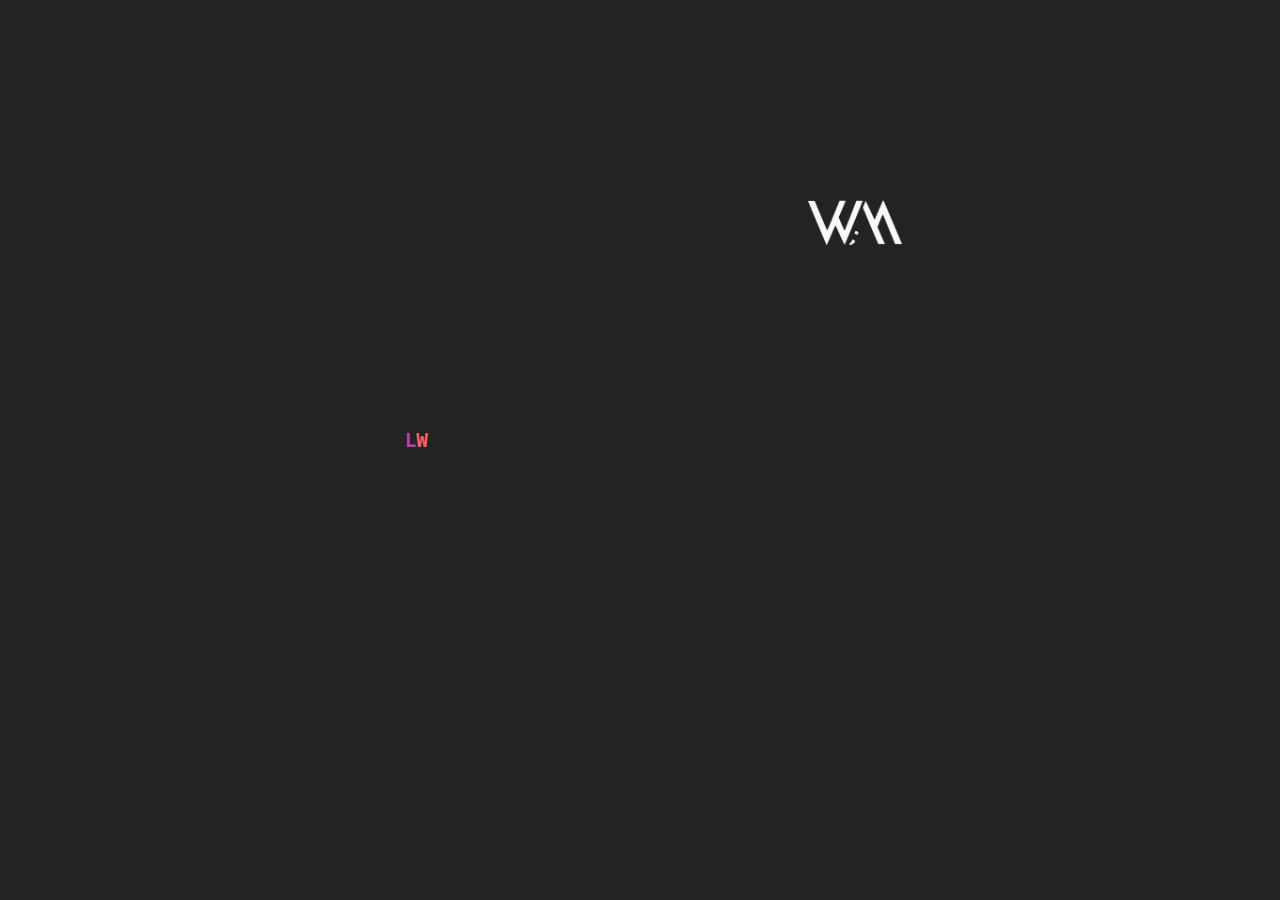
<file: index.html>
<!DOCTYPE html>
<html >
  <head>
    <meta charset="UTF-8">
    <title>Wilmer Moina</title>
    <meta name="viewport" content="width=device-width, initial-scale=1">
    <link rel="icon" type="image/png" href="assets/img/wmfavicon.png"/>
    <link href="https://fonts.googleapis.com/css?family=Roboto" rel="stylesheet">
    <link rel="stylesheet" href="assets/css/main.css">
    <link rel="stylesheet" href="assets/css/responsiveIndex.css">
  </head>
  <body>

    <a href="memorize.html">
      <img class="imgLogo" src="assets/img/WMB3g.png" alt="WM">
    </a>

    <script src="assets/js/index.js"></script>
  </body>
</html>
</file>
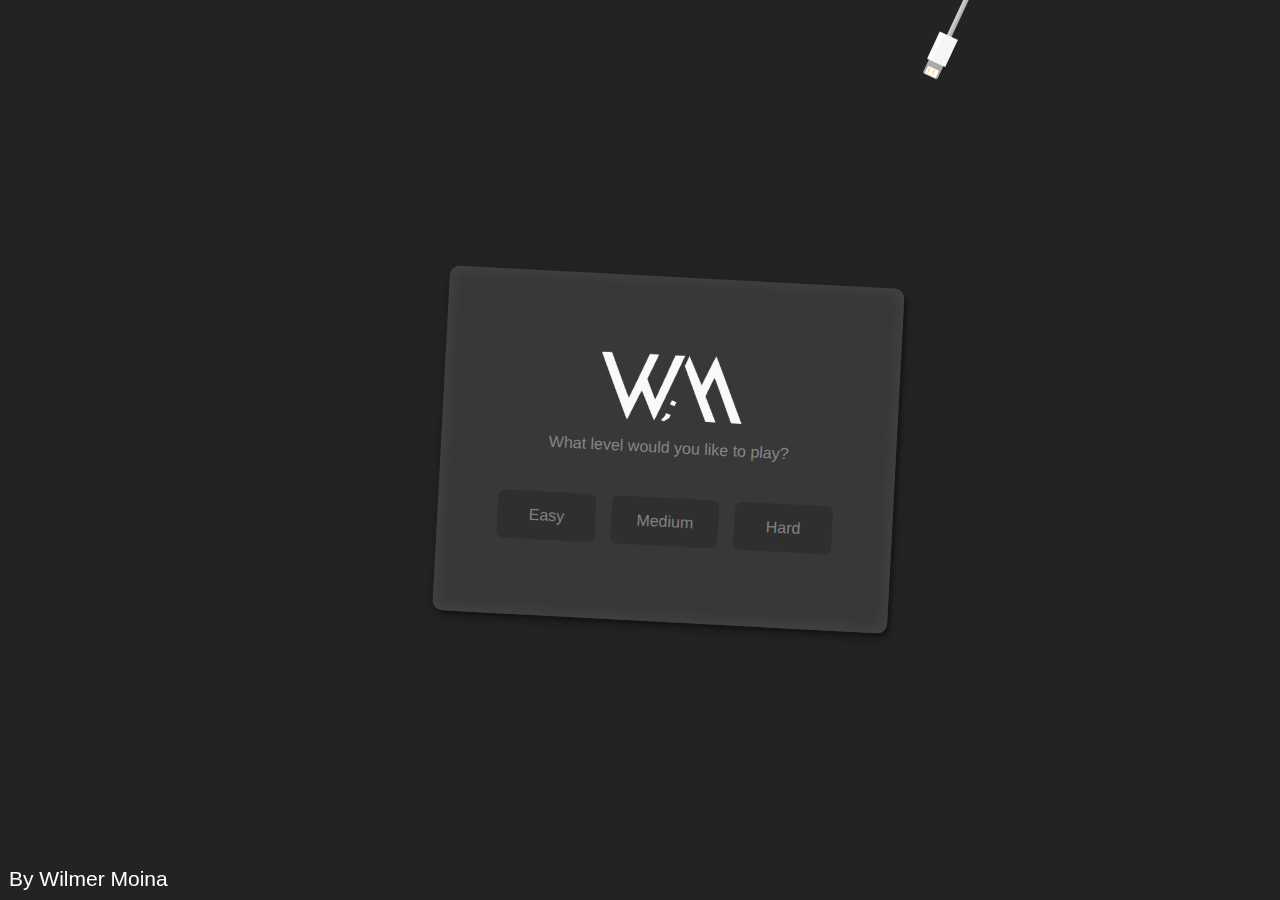
<file: memorize.html>
<html>
  <head>
    <title>Memorize</title>
    <link rel="icon" type="image/png" href="assets/img/wmfavicon.png"/>
    <link href="https://fonts.googleapis.com/css?family=Montserrat" rel="stylesheet">
    <link rel="stylesheet" type="text/css" href="assets/css/sweetalert.css">
    <link rel="stylesheet" href="assets/css/style.css">
    <link rel="stylesheet" href="assets/css/responsiveGame.css">

    <meta charset="utf-8"/>
  </head>
  <body>

    <div class="table">
      <div id="keyboard" class="keyboard">
        <div class="row">
          <div class="key esc key--md left">esc</div>
          <div class="key f">F1</div>
          <div class="key f">F2</div>
          <div class="key f">F3</div>
          <div class="key f">F4</div>
          <div class="key f">F5</div>
          <div class="key f">F6</div>
          <div class="key f">F7</div>
          <div class="key f">F8</div>
          <div class="key f">F9</div>
          <div class="key f">F10</div>
          <div class="key f">F11</div>
          <div class="key f">F12</div>
          <div class="key f">=</div>
        </div>
        <div class="row">
          <div class="key squig">
            <span>~</span>`</div>
          <div class="key 1">
            <span>!</span>1</div>
          <div class="key 2">
            <span>@</span>2</div>
          <div class="key 3">
            <span>#</span>3</div>
          <div class="key 4">
            <span>$</span>4</div>
          <div class="key 1">
            <span>%</span>5</div>
          <div class="key 2">
            <span>^</span>6</div>
          <div class="key 3">
            <span>&</span>7</div>
          <div class="key 4">
            <span>*</span>8</div>
          <div class="key 1">
            <span>(</span>9</div>
          <div class="key 2">
            <span>)</span>0</div>
          <div class="key 3">
            <span>_</span>-</div>
          <div class="key 4">
            <span>+</span>=</div>
          <div class="key delete key--md right">delete</div>
        </div>
        <div class="row">
          <div class="key tab key--md left">tab</div>
          <div class="key q" data-key="81">Q</div>
          <div class="key w" data-key="87">W</div>
          <div class="key " data-key="69">E</div>
          <div class="key " data-key="82">R</div>
          <div class="key " data-key="84">T</div>
          <div class="key " data-key="89">Y</div>
          <div class="key " data-key="85">U</div>
          <div class="key " data-key="73">I</div>
          <div class="key " data-key="79">O</div>
          <div class="key " data-key="80">P</div>
          <div class="key ">
            <span>{</span>[</div>
          <div class="key ">
            <span>}</span>]</div>
          <div class="key ">
            <span>|</span>\</div>
        </div>
        <div class="row">
          <div class="key caps left">caps
            <input type="checkbox" id="caps" checked/>
            <label for="caps"></label>
          </div>
          <div class="key a" data-key="65">A</div>
          <div class="key s" data-key="83">S</div>
          <div class="key d" data-key="68">D</div>
          <div class="key " data-key="70">F</div>
          <div class="key " data-key="71">G</div>
          <div class="key " data-key="72">H</div>
          <div class="key " data-key="74">J</div>
          <div class="key " data-key="75">K</div>
          <div class="key " data-key="76">L</div>
          <div class="key ">
            <span>:</span>;</div>
          <div class="key ">
            <span>"</span>'</div>
          <div class="key caps right">return</div>
        </div>
        <div class="row">
          <div class="key shift left">shift</div>
          <div class="key z" data-key="90">Z</div>
          <div class="key x" data-key="88">X</div>
          <div class="key c" data-key="67">C</div>
          <div class="key " data-key="86">V</div>
          <div class="key " data-key="66">B</div>
          <div class="key " data-key="78">N</div>
          <div class="key " data-key="77">M</div>
          <div class="key ">
            <span><</span>,</div> <div class="key "><span>></span>.</div>
          <div class="key ">
            <span>?</span>/</div>
          <div class="key shift right">shift</div>
        </div>
        <div class="row">
          <div class="key fn left">fn</div>
          <div class="key control left">control</div>
          <div class="key option right">option</div>
          <div class="key command right">command</div>
          <div class="key space"></div>
          <div class="key command left">command</div>
          <div class="key option left">option</div>
          <div class="key arrow arrow--left"></div>
          <div class="arrows">
            <div class="key arrow arrow--up"></div>
            <div class="key arrow arrow--down"></div>
          </div>
          <div class="key arrow arrow--right"></div>
        </div>
      </div>
      <div class="touchpad">
        <div class="levelBoard active" id="levelBoard">
          <a href="index.html">
            <img class="imgLogo" src="assets/img/WMB3g.png" alt="WM">
          </a>
          <div class="text">
            <p>
              What level would you like to play?
            </p>
          </div>
          <div class="buttonsBox">
            <div class="level" onclick="setLevel(1)">Easy</div>
            <div class="level" onclick="setLevel(2)">Medium</div>
            <div class="level" onclick="setLevel(3)">Hard</div>
          </div>
        </div>
      </div>
      <div class="charger">
        <div class="cord"></div>
        <div class="housing"></div>
        <div class="tip">
          <div class="connections">
            <div class="connection"></div>
            <div class="connection"></div>
            <div class="connection"></div>
            <div class="connection"></div>
            <div class="connection"></div>
            <div class="connection"></div>
            <div class="connection"></div>
            <div class="connection"></div>
          </div>
        </div>
      </div>
    </div>

    <script src="assets/js/sweetalert.min.js"></script>
    <script src="assets/js/logic.js" type="text/javascript"></script>

  </body>
</html>
</file>
<file: assets/css/main.css>
body {
  background-color: #232323;
  color: #fff;
  display: -webkit-box;
  display: -ms-flexbox;
  display: flex;
  -webkit-box-align: center;
  -ms-flex-align: center;
  align-items: center;
  height: 98vh;
}

p {
  font-family: Inconsolata, source code pro, consolas, monospace;
  margin-left: calc(40vw - 6em);
  font-size: 1.5em;
  font-weight: bold;
  display: inte
}

.wmLogo {
  font-family: Inconsolata, source code pro, consolas, monospace;
  margin-left: calc(50vw - 5em);
  /*font-size: 24px;*/
  margin-top: calc(10vw - 25em);
  font-weight: bold;
  position: absolute;
}

.wmLogo:before {
  content: "By Wilmer Moina";
  position: fixed;
  bottom: 1vh;
  left: 1vh;
  font-size: 1rem;
  color: #fff;
  font-family: 'Roboto', sans-serif;
  font-weight: 100;
}

.imgLogo{
  display: flex;
    margin-top: -15em;
    position: fixed;
    margin-left: 50em;
}
</file>
<file: assets/css/responsiveIndex.css>
/* RESPONSIVE*/

@media screen and (max-width: 1920px) {
  body {
    height: 98vh;
  }
}

@media screen and (max-width: 1814px) {
  body {
    height: 98vh;
  }
}

@media screen and (max-width: 1680px) {
  .wmLogo {
    margin-top: calc(20vw - 22em);
  }
}

@media screen and (max-width: 1600px) {
  .wmLogo {
    margin-top: calc(20vw - 20em);
  }
}

@media screen and (max-width: 1536px) {
  .wmLogo {
    margin-top: calc(20vw - 19em);
  }
}

@media screen and (max-width: 1440px) {
  .wmLogo {
    margin-top: calc(20vw - 19em);
    margin-left: calc(55vw - 5em);
  }
  .imgLogo {
    width: 7em;
  }
}

@media screen and (max-width: 1366px) {
  body {
    height: 96vh;
  }
  .wmLogo {
    margin-top: calc(20vw - 16em);
    margin-left: calc(55vw - 5em);
  }
  .imgLogo {
    width: 6em;
  }
  p {
    font-size: 1.3em;
  }
}

@media screen and (max-width: 1360px) {
  .wmLogo {
    margin-top: calc(20vw - 15em);
    margin-left: calc(55vw - 5em);
  }
  .imgLogo {
    width: 5.9em;
  }
  p {
    font-size: 1.2em;
  }
}

@media screen and (max-width: 1280px) {}

@media screen and (max-width: 1195px) {
  .wmLogo {
    margin-top: calc(20vw - 14em);
    margin-left: calc(55vw - 5em);
  }
  .imgLogo {
    width: 5.8em;
  }
  p {
    font-size: 1.1em;
  }
}

@media screen and (max-width: 1120px) {
  .wmLogo {
    margin-top: calc(20vw - 13em);
    margin-left: calc(55vw - 5em);
  }
  .imgLogo {
    width: 5.7em;
  }
  p {
    font-size: 1.1em;
  }
}

@media screen and (max-width: 1024px) {
  .wmLogo {
    margin-top: calc(20vw - 13em);
    margin-left: calc(55vw - 5em);
  }
  .imgLogo {
    width: 5.7em;
  }
  p {
    font-size: 1.1em;
  }
}

@media screen and (max-width: 800px) {
  .wmLogo {
    margin-top: calc(20vw - 10em);
    margin-left: calc(60vw - 5em);
  }
  .imgLogo {
    width: 5em;
  }
  p {
    font-size: 1em;
  }
}

@media screen and (max-width: 768px) {
  .wmLogo {
    margin-top: calc(20vw - 10em);
    margin-left: calc(60vw - 5em);
  }
  .imgLogo {
    width: 5em;
    display: flex;
    margin-top: -15em;
    position: fixed;
    margin-left: 20em;
  }
  
  p {
    font-size: 1em;
    margin-left: calc(35vw - 6em);
  }
}

@media screen and (max-width: 603px) {
  .wmLogo {
    margin-top: calc(20vw - 9em);
    margin-left: calc(60vw - 5em);
  }
  .imgLogo {
    width: 4.9em;
  }
  p {
    font-size: 1em;
    margin-left: calc(30vw - 6em);
  }
}

@media screen and (max-width: 533px) {
  .wmLogo {
    margin-top: calc(20vw - 9em);
    margin-left: calc(60vw - 5em);
  }
  .imgLogo {
    width: 4.8em;
  }
  p {
    font-size: 0.8em;
    margin-left: calc(25vw - 6em);
  }
}

@media screen and (max-width: 480px) {
  body {
    height: 95vh;
  }
  .wmLogo {
    margin-top: calc(20vw - 7em);
    margin-left: calc(60vw - 5em);
  }
  .imgLogo {
    width: 4.7em;
  }
  p {
    font-size: 0.8em;
    margin-left: calc(25vw - 6em);
  }
}

@media screen and (max-width: 414px) {
  .wmLogo {
    margin-top: calc(20vw - 7em);
    margin-left: calc(63vw - 5em);
  }
  .imgLogo {
    width: 4.7em;
  }
  p {
    font-size: 0.8em;
    margin-left: calc(25vw - 6em);
  }
}

@media screen and (max-width: 412px) {}

@media screen and (max-width: 360px) {
  .wmLogo {
    margin-top: calc(20vw - 6em);
    margin-left: calc(63vw - 5em);
  }
  .imgLogo {
    width: 4.6em;
  }
  p {
    font-size: 0.8em;
    margin-left: calc(25vw - 6em);
  }
}

@media screen and (max-width: 320px) {
  body {
    height: 80vh;
  }
  .wmLogo {
    margin-top: calc(20vw - 6em);
    margin-left: calc(67vw - 5em);
  }
  .imgLogo {
    width: 4.5em;
  }
  p {
    font-size: 0.7em;
    margin-left: calc(25vw - 6em);
  }
}

@media screen and (max-height: 442px) {}

@media screen and (max-height: 375px) {}
</file>
<file: assets/css/sweetalert.css>
body.stop-scrolling {
  height: 100%;
  overflow: hidden; }

.sweet-overlay {
  background-color: black;
  /* IE8 */
  -ms-filter: "progid:DXImageTransform.Microsoft.Alpha(Opacity=40)";
  /* IE8 */
  background-color: rgba(0, 0, 0, 0.4);
  position: fixed;
  left: 0;
  right: 0;
  top: 0;
  bottom: 0;
  display: none;
  z-index: 10000; }

.sweet-alert {
  background-color: white;
  font-family: 'Open Sans', 'Helvetica Neue', Helvetica, Arial, sans-serif;
  width: 478px;
  padding: 17px;
  border-radius: 5px;
  text-align: center;
  position: fixed;
  left: 50%;
  top: 50%;
  margin-left: -256px;
  margin-top: -200px;
  overflow: hidden;
  display: none;
  z-index: 99999; }
  @media all and (max-width: 540px) {
    .sweet-alert {
      width: auto;
      margin-left: 0;
      margin-right: 0;
      left: 15px;
      right: 15px; } }
  .sweet-alert h2 {
    color: #575757;
    font-size: 30px;
    text-align: center;
    font-weight: 600;
    text-transform: none;
    position: relative;
    margin: 25px 0;
    padding: 0;
    line-height: 40px;
    display: block; }
  .sweet-alert p {
    color: #797979;
    font-size: 16px;
    text-align: center;
    font-weight: 300;
    position: relative;
    text-align: inherit;
    float: none;
    margin: 0;
    padding: 0;
    line-height: normal; }
  .sweet-alert fieldset {
    border: none;
    position: relative; }
  .sweet-alert .sa-error-container {
    background-color: #f1f1f1;
    margin-left: -17px;
    margin-right: -17px;
    overflow: hidden;
    padding: 0 10px;
    max-height: 0;
    webkit-transition: padding 0.15s, max-height 0.15s;
    transition: padding 0.15s, max-height 0.15s; }
    .sweet-alert .sa-error-container.show {
      padding: 10px 0;
      max-height: 100px;
      webkit-transition: padding 0.2s, max-height 0.2s;
      transition: padding 0.25s, max-height 0.25s; }
    .sweet-alert .sa-error-container .icon {
      display: inline-block;
      width: 24px;
      height: 24px;
      border-radius: 50%;
      background-color: #ea7d7d;
      color: white;
      line-height: 24px;
      text-align: center;
      margin-right: 3px; }
    .sweet-alert .sa-error-container p {
      display: inline-block; }
  .sweet-alert .sa-input-error {
    position: absolute;
    top: 29px;
    right: 26px;
    width: 20px;
    height: 20px;
    opacity: 0;
    -webkit-transform: scale(0.5);
    transform: scale(0.5);
    -webkit-transform-origin: 50% 50%;
    transform-origin: 50% 50%;
    -webkit-transition: all 0.1s;
    transition: all 0.1s; }
    .sweet-alert .sa-input-error::before, .sweet-alert .sa-input-error::after {
      content: "";
      width: 20px;
      height: 6px;
      background-color: #f06e57;
      border-radius: 3px;
      position: absolute;
      top: 50%;
      margin-top: -4px;
      left: 50%;
      margin-left: -9px; }
    .sweet-alert .sa-input-error::before {
      -webkit-transform: rotate(-45deg);
      transform: rotate(-45deg); }
    .sweet-alert .sa-input-error::after {
      -webkit-transform: rotate(45deg);
      transform: rotate(45deg); }
    .sweet-alert .sa-input-error.show {
      opacity: 1;
      -webkit-transform: scale(1);
      transform: scale(1); }
  .sweet-alert input {
    width: 100%;
    box-sizing: border-box;
    border-radius: 3px;
    border: 1px solid #d7d7d7;
    height: 43px;
    margin-top: 10px;
    margin-bottom: 17px;
    font-size: 18px;
    box-shadow: inset 0px 1px 1px rgba(0, 0, 0, 0.06);
    padding: 0 12px;
    display: none;
    -webkit-transition: all 0.3s;
    transition: all 0.3s; }
    .sweet-alert input:focus {
      outline: none;
      box-shadow: 0px 0px 3px #c4e6f5;
      border: 1px solid #b4dbed; }
      .sweet-alert input:focus::-moz-placeholder {
        transition: opacity 0.3s 0.03s ease;
        opacity: 0.5; }
      .sweet-alert input:focus:-ms-input-placeholder {
        transition: opacity 0.3s 0.03s ease;
        opacity: 0.5; }
      .sweet-alert input:focus::-webkit-input-placeholder {
        transition: opacity 0.3s 0.03s ease;
        opacity: 0.5; }
    .sweet-alert input::-moz-placeholder {
      color: #bdbdbd; }
    .sweet-alert input::-ms-clear {
      display: none; }
    .sweet-alert input:-ms-input-placeholder {
      color: #bdbdbd; }
    .sweet-alert input::-webkit-input-placeholder {
      color: #bdbdbd; }
  .sweet-alert.show-input input {
    display: block; }
  .sweet-alert .sa-confirm-button-container {
    display: inline-block;
    position: relative; }
  .sweet-alert .la-ball-fall {
    position: absolute;
    left: 50%;
    top: 50%;
    margin-left: -27px;
    margin-top: 4px;
    opacity: 0;
    visibility: hidden; }
  .sweet-alert button {
    background-color: #8CD4F5;
    color: white;
    border: none;
    box-shadow: none;
    font-size: 17px;
    font-weight: 500;
    -webkit-border-radius: 4px;
    border-radius: 5px;
    padding: 10px 32px;
    margin: 26px 5px 0 5px;
    cursor: pointer; }
    .sweet-alert button:focus {
      outline: none;
      box-shadow: 0 0 2px rgba(128, 179, 235, 0.5), inset 0 0 0 1px rgba(0, 0, 0, 0.05); }
    .sweet-alert button:hover {
      background-color: #7ecff4; }
    .sweet-alert button:active {
      background-color: #5dc2f1; }
    .sweet-alert button.cancel {
      background-color: #C1C1C1; }
      .sweet-alert button.cancel:hover {
        background-color: #b9b9b9; }
      .sweet-alert button.cancel:active {
        background-color: #a8a8a8; }
      .sweet-alert button.cancel:focus {
        box-shadow: rgba(197, 205, 211, 0.8) 0px 0px 2px, rgba(0, 0, 0, 0.0470588) 0px 0px 0px 1px inset !important; }
    .sweet-alert button[disabled] {
      opacity: .6;
      cursor: default; }
    .sweet-alert button.confirm[disabled] {
      color: transparent; }
      .sweet-alert button.confirm[disabled] ~ .la-ball-fall {
        opacity: 1;
        visibility: visible;
        transition-delay: 0s; }
    .sweet-alert button::-moz-focus-inner {
      border: 0; }
  .sweet-alert[data-has-cancel-button=false] button {
    box-shadow: none !important; }
  .sweet-alert[data-has-confirm-button=false][data-has-cancel-button=false] {
    padding-bottom: 40px; }
  .sweet-alert .sa-icon {
    width: 80px;
    height: 80px;
    border: 4px solid gray;
    -webkit-border-radius: 40px;
    border-radius: 40px;
    border-radius: 50%;
    margin: 20px auto;
    padding: 0;
    position: relative;
    box-sizing: content-box; }
    .sweet-alert .sa-icon.sa-error {
      border-color: #F27474; }
      .sweet-alert .sa-icon.sa-error .sa-x-mark {
        position: relative;
        display: block; }
      .sweet-alert .sa-icon.sa-error .sa-line {
        position: absolute;
        height: 5px;
        width: 47px;
        background-color: #F27474;
        display: block;
        top: 37px;
        border-radius: 2px; }
        .sweet-alert .sa-icon.sa-error .sa-line.sa-left {
          -webkit-transform: rotate(45deg);
          transform: rotate(45deg);
          left: 17px; }
        .sweet-alert .sa-icon.sa-error .sa-line.sa-right {
          -webkit-transform: rotate(-45deg);
          transform: rotate(-45deg);
          right: 16px; }
    .sweet-alert .sa-icon.sa-warning {
      border-color: #F8BB86; }
      .sweet-alert .sa-icon.sa-warning .sa-body {
        position: absolute;
        width: 5px;
        height: 47px;
        left: 50%;
        top: 10px;
        -webkit-border-radius: 2px;
        border-radius: 2px;
        margin-left: -2px;
        background-color: #F8BB86; }
      .sweet-alert .sa-icon.sa-warning .sa-dot {
        position: absolute;
        width: 7px;
        height: 7px;
        -webkit-border-radius: 50%;
        border-radius: 50%;
        margin-left: -3px;
        left: 50%;
        bottom: 10px;
        background-color: #F8BB86; }
    .sweet-alert .sa-icon.sa-info {
      border-color: #C9DAE1; }
      .sweet-alert .sa-icon.sa-info::before {
        content: "";
        position: absolute;
        width: 5px;
        height: 29px;
        left: 50%;
        bottom: 17px;
        border-radius: 2px;
        margin-left: -2px;
        background-color: #C9DAE1; }
      .sweet-alert .sa-icon.sa-info::after {
        content: "";
        position: absolute;
        width: 7px;
        height: 7px;
        border-radius: 50%;
        margin-left: -3px;
        top: 19px;
        background-color: #C9DAE1;
        left: 50%; }
    .sweet-alert .sa-icon.sa-success {
      border-color: #A5DC86; }
      .sweet-alert .sa-icon.sa-success::before, .sweet-alert .sa-icon.sa-success::after {
        content: '';
        -webkit-border-radius: 40px;
        border-radius: 40px;
        border-radius: 50%;
        position: absolute;
        width: 60px;
        height: 120px;
        background: white;
        -webkit-transform: rotate(45deg);
        transform: rotate(45deg); }
      .sweet-alert .sa-icon.sa-success::before {
        -webkit-border-radius: 120px 0 0 120px;
        border-radius: 120px 0 0 120px;
        top: -7px;
        left: -33px;
        -webkit-transform: rotate(-45deg);
        transform: rotate(-45deg);
        -webkit-transform-origin: 60px 60px;
        transform-origin: 60px 60px; }
      .sweet-alert .sa-icon.sa-success::after {
        -webkit-border-radius: 0 120px 120px 0;
        border-radius: 0 120px 120px 0;
        top: -11px;
        left: 30px;
        -webkit-transform: rotate(-45deg);
        transform: rotate(-45deg);
        -webkit-transform-origin: 0px 60px;
        transform-origin: 0px 60px; }
      .sweet-alert .sa-icon.sa-success .sa-placeholder {
        width: 80px;
        height: 80px;
        border: 4px solid rgba(165, 220, 134, 0.2);
        -webkit-border-radius: 40px;
        border-radius: 40px;
        border-radius: 50%;
        box-sizing: content-box;
        position: absolute;
        left: -4px;
        top: -4px;
        z-index: 2; }
      .sweet-alert .sa-icon.sa-success .sa-fix {
        width: 5px;
        height: 90px;
        background-color: white;
        position: absolute;
        left: 28px;
        top: 8px;
        z-index: 1;
        -webkit-transform: rotate(-45deg);
        transform: rotate(-45deg); }
      .sweet-alert .sa-icon.sa-success .sa-line {
        height: 5px;
        background-color: #A5DC86;
        display: block;
        border-radius: 2px;
        position: absolute;
        z-index: 2; }
        .sweet-alert .sa-icon.sa-success .sa-line.sa-tip {
          width: 25px;
          left: 14px;
          top: 46px;
          -webkit-transform: rotate(45deg);
          transform: rotate(45deg); }
        .sweet-alert .sa-icon.sa-success .sa-line.sa-long {
          width: 47px;
          right: 8px;
          top: 38px;
          -webkit-transform: rotate(-45deg);
          transform: rotate(-45deg); }
    .sweet-alert .sa-icon.sa-custom {
      background-size: contain;
      border-radius: 0;
      border: none;
      background-position: center center;
      background-repeat: no-repeat; }

/*
 * Animations
 */
@-webkit-keyframes showSweetAlert {
  0% {
    transform: scale(0.7);
    -webkit-transform: scale(0.7); }
  45% {
    transform: scale(1.05);
    -webkit-transform: scale(1.05); }
  80% {
    transform: scale(0.95);
    -webkit-transform: scale(0.95); }
  100% {
    transform: scale(1);
    -webkit-transform: scale(1); } }

@keyframes showSweetAlert {
  0% {
    transform: scale(0.7);
    -webkit-transform: scale(0.7); }
  45% {
    transform: scale(1.05);
    -webkit-transform: scale(1.05); }
  80% {
    transform: scale(0.95);
    -webkit-transform: scale(0.95); }
  100% {
    transform: scale(1);
    -webkit-transform: scale(1); } }

@-webkit-keyframes hideSweetAlert {
  0% {
    transform: scale(1);
    -webkit-transform: scale(1); }
  100% {
    transform: scale(0.5);
    -webkit-transform: scale(0.5); } }

@keyframes hideSweetAlert {
  0% {
    transform: scale(1);
    -webkit-transform: scale(1); }
  100% {
    transform: scale(0.5);
    -webkit-transform: scale(0.5); } }

@-webkit-keyframes slideFromTop {
  0% {
    top: 0%; }
  100% {
    top: 50%; } }

@keyframes slideFromTop {
  0% {
    top: 0%; }
  100% {
    top: 50%; } }

@-webkit-keyframes slideToTop {
  0% {
    top: 50%; }
  100% {
    top: 0%; } }

@keyframes slideToTop {
  0% {
    top: 50%; }
  100% {
    top: 0%; } }

@-webkit-keyframes slideFromBottom {
  0% {
    top: 70%; }
  100% {
    top: 50%; } }

@keyframes slideFromBottom {
  0% {
    top: 70%; }
  100% {
    top: 50%; } }

@-webkit-keyframes slideToBottom {
  0% {
    top: 50%; }
  100% {
    top: 70%; } }

@keyframes slideToBottom {
  0% {
    top: 50%; }
  100% {
    top: 70%; } }

.showSweetAlert[data-animation=pop] {
  -webkit-animation: showSweetAlert 0.3s;
  animation: showSweetAlert 0.3s; }

.showSweetAlert[data-animation=none] {
  -webkit-animation: none;
  animation: none; }

.showSweetAlert[data-animation=slide-from-top] {
  -webkit-animation: slideFromTop 0.3s;
  animation: slideFromTop 0.3s; }

.showSweetAlert[data-animation=slide-from-bottom] {
  -webkit-animation: slideFromBottom 0.3s;
  animation: slideFromBottom 0.3s; }

.hideSweetAlert[data-animation=pop] {
  -webkit-animation: hideSweetAlert 0.2s;
  animation: hideSweetAlert 0.2s; }

.hideSweetAlert[data-animation=none] {
  -webkit-animation: none;
  animation: none; }

.hideSweetAlert[data-animation=slide-from-top] {
  -webkit-animation: slideToTop 0.4s;
  animation: slideToTop 0.4s; }

.hideSweetAlert[data-animation=slide-from-bottom] {
  -webkit-animation: slideToBottom 0.3s;
  animation: slideToBottom 0.3s; }

@-webkit-keyframes animateSuccessTip {
  0% {
    width: 0;
    left: 1px;
    top: 19px; }
  54% {
    width: 0;
    left: 1px;
    top: 19px; }
  70% {
    width: 50px;
    left: -8px;
    top: 37px; }
  84% {
    width: 17px;
    left: 21px;
    top: 48px; }
  100% {
    width: 25px;
    left: 14px;
    top: 45px; } }

@keyframes animateSuccessTip {
  0% {
    width: 0;
    left: 1px;
    top: 19px; }
  54% {
    width: 0;
    left: 1px;
    top: 19px; }
  70% {
    width: 50px;
    left: -8px;
    top: 37px; }
  84% {
    width: 17px;
    left: 21px;
    top: 48px; }
  100% {
    width: 25px;
    left: 14px;
    top: 45px; } }

@-webkit-keyframes animateSuccessLong {
  0% {
    width: 0;
    right: 46px;
    top: 54px; }
  65% {
    width: 0;
    right: 46px;
    top: 54px; }
  84% {
    width: 55px;
    right: 0px;
    top: 35px; }
  100% {
    width: 47px;
    right: 8px;
    top: 38px; } }

@keyframes animateSuccessLong {
  0% {
    width: 0;
    right: 46px;
    top: 54px; }
  65% {
    width: 0;
    right: 46px;
    top: 54px; }
  84% {
    width: 55px;
    right: 0px;
    top: 35px; }
  100% {
    width: 47px;
    right: 8px;
    top: 38px; } }

@-webkit-keyframes rotatePlaceholder {
  0% {
    transform: rotate(-45deg);
    -webkit-transform: rotate(-45deg); }
  5% {
    transform: rotate(-45deg);
    -webkit-transform: rotate(-45deg); }
  12% {
    transform: rotate(-405deg);
    -webkit-transform: rotate(-405deg); }
  100% {
    transform: rotate(-405deg);
    -webkit-transform: rotate(-405deg); } }

@keyframes rotatePlaceholder {
  0% {
    transform: rotate(-45deg);
    -webkit-transform: rotate(-45deg); }
  5% {
    transform: rotate(-45deg);
    -webkit-transform: rotate(-45deg); }
  12% {
    transform: rotate(-405deg);
    -webkit-transform: rotate(-405deg); }
  100% {
    transform: rotate(-405deg);
    -webkit-transform: rotate(-405deg); } }

.animateSuccessTip {
  -webkit-animation: animateSuccessTip 0.75s;
  animation: animateSuccessTip 0.75s; }

.animateSuccessLong {
  -webkit-animation: animateSuccessLong 0.75s;
  animation: animateSuccessLong 0.75s; }

.sa-icon.sa-success.animate::after {
  -webkit-animation: rotatePlaceholder 4.25s ease-in;
  animation: rotatePlaceholder 4.25s ease-in; }

@-webkit-keyframes animateErrorIcon {
  0% {
    transform: rotateX(100deg);
    -webkit-transform: rotateX(100deg);
    opacity: 0; }
  100% {
    transform: rotateX(0deg);
    -webkit-transform: rotateX(0deg);
    opacity: 1; } }

@keyframes animateErrorIcon {
  0% {
    transform: rotateX(100deg);
    -webkit-transform: rotateX(100deg);
    opacity: 0; }
  100% {
    transform: rotateX(0deg);
    -webkit-transform: rotateX(0deg);
    opacity: 1; } }

.animateErrorIcon {
  -webkit-animation: animateErrorIcon 0.5s;
  animation: animateErrorIcon 0.5s; }

@-webkit-keyframes animateXMark {
  0% {
    transform: scale(0.4);
    -webkit-transform: scale(0.4);
    margin-top: 26px;
    opacity: 0; }
  50% {
    transform: scale(0.4);
    -webkit-transform: scale(0.4);
    margin-top: 26px;
    opacity: 0; }
  80% {
    transform: scale(1.15);
    -webkit-transform: scale(1.15);
    margin-top: -6px; }
  100% {
    transform: scale(1);
    -webkit-transform: scale(1);
    margin-top: 0;
    opacity: 1; } }

@keyframes animateXMark {
  0% {
    transform: scale(0.4);
    -webkit-transform: scale(0.4);
    margin-top: 26px;
    opacity: 0; }
  50% {
    transform: scale(0.4);
    -webkit-transform: scale(0.4);
    margin-top: 26px;
    opacity: 0; }
  80% {
    transform: scale(1.15);
    -webkit-transform: scale(1.15);
    margin-top: -6px; }
  100% {
    transform: scale(1);
    -webkit-transform: scale(1);
    margin-top: 0;
    opacity: 1; } }

.animateXMark {
  -webkit-animation: animateXMark 0.5s;
  animation: animateXMark 0.5s; }

@-webkit-keyframes pulseWarning {
  0% {
    border-color: #F8D486; }
  100% {
    border-color: #F8BB86; } }

@keyframes pulseWarning {
  0% {
    border-color: #F8D486; }
  100% {
    border-color: #F8BB86; } }

.pulseWarning {
  -webkit-animation: pulseWarning 0.75s infinite alternate;
  animation: pulseWarning 0.75s infinite alternate; }

@-webkit-keyframes pulseWarningIns {
  0% {
    background-color: #F8D486; }
  100% {
    background-color: #F8BB86; } }

@keyframes pulseWarningIns {
  0% {
    background-color: #F8D486; }
  100% {
    background-color: #F8BB86; } }

.pulseWarningIns {
  -webkit-animation: pulseWarningIns 0.75s infinite alternate;
  animation: pulseWarningIns 0.75s infinite alternate; }

@-webkit-keyframes rotate-loading {
  0% {
    transform: rotate(0deg); }
  100% {
    transform: rotate(360deg); } }

@keyframes rotate-loading {
  0% {
    transform: rotate(0deg); }
  100% {
    transform: rotate(360deg); } }

/* Internet Explorer 9 has some special quirks that are fixed here */
/* The icons are not animated. */
/* This file is automatically merged into sweet-alert.min.js through Gulp */
/* Error icon */
.sweet-alert .sa-icon.sa-error .sa-line.sa-left {
  -ms-transform: rotate(45deg) \9; }

.sweet-alert .sa-icon.sa-error .sa-line.sa-right {
  -ms-transform: rotate(-45deg) \9; }

/* Success icon */
.sweet-alert .sa-icon.sa-success {
  border-color: transparent\9; }

.sweet-alert .sa-icon.sa-success .sa-line.sa-tip {
  -ms-transform: rotate(45deg) \9; }

.sweet-alert .sa-icon.sa-success .sa-line.sa-long {
  -ms-transform: rotate(-45deg) \9; }

/*!
 * Load Awesome v1.1.0 (http://github.danielcardoso.net/load-awesome/)
 * Copyright 2015 Daniel Cardoso <@DanielCardoso>
 * Licensed under MIT
 */
.la-ball-fall,
.la-ball-fall > div {
  position: relative;
  -webkit-box-sizing: border-box;
  -moz-box-sizing: border-box;
  box-sizing: border-box; }

.la-ball-fall {
  display: block;
  font-size: 0;
  color: #fff; }

.la-ball-fall.la-dark {
  color: #333; }

.la-ball-fall > div {
  display: inline-block;
  float: none;
  background-color: currentColor;
  border: 0 solid currentColor; }

.la-ball-fall {
  width: 54px;
  height: 18px; }

.la-ball-fall > div {
  width: 10px;
  height: 10px;
  margin: 4px;
  border-radius: 100%;
  opacity: 0;
  -webkit-animation: ball-fall 1s ease-in-out infinite;
  -moz-animation: ball-fall 1s ease-in-out infinite;
  -o-animation: ball-fall 1s ease-in-out infinite;
  animation: ball-fall 1s ease-in-out infinite; }

.la-ball-fall > div:nth-child(1) {
  -webkit-animation-delay: -200ms;
  -moz-animation-delay: -200ms;
  -o-animation-delay: -200ms;
  animation-delay: -200ms; }

.la-ball-fall > div:nth-child(2) {
  -webkit-animation-delay: -100ms;
  -moz-animation-delay: -100ms;
  -o-animation-delay: -100ms;
  animation-delay: -100ms; }

.la-ball-fall > div:nth-child(3) {
  -webkit-animation-delay: 0ms;
  -moz-animation-delay: 0ms;
  -o-animation-delay: 0ms;
  animation-delay: 0ms; }

.la-ball-fall.la-sm {
  width: 26px;
  height: 8px; }

.la-ball-fall.la-sm > div {
  width: 4px;
  height: 4px;
  margin: 2px; }

.la-ball-fall.la-2x {
  width: 108px;
  height: 36px; }

.la-ball-fall.la-2x > div {
  width: 20px;
  height: 20px;
  margin: 8px; }

.la-ball-fall.la-3x {
  width: 162px;
  height: 54px; }

.la-ball-fall.la-3x > div {
  width: 30px;
  height: 30px;
  margin: 12px; }

/*
 * Animation
 */
@-webkit-keyframes ball-fall {
  0% {
    opacity: 0;
    -webkit-transform: translateY(-145%);
    transform: translateY(-145%); }
  10% {
    opacity: .5; }
  20% {
    opacity: 1;
    -webkit-transform: translateY(0);
    transform: translateY(0); }
  80% {
    opacity: 1;
    -webkit-transform: translateY(0);
    transform: translateY(0); }
  90% {
    opacity: .5; }
  100% {
    opacity: 0;
    -webkit-transform: translateY(145%);
    transform: translateY(145%); } }

@-moz-keyframes ball-fall {
  0% {
    opacity: 0;
    -moz-transform: translateY(-145%);
    transform: translateY(-145%); }
  10% {
    opacity: .5; }
  20% {
    opacity: 1;
    -moz-transform: translateY(0);
    transform: translateY(0); }
  80% {
    opacity: 1;
    -moz-transform: translateY(0);
    transform: translateY(0); }
  90% {
    opacity: .5; }
  100% {
    opacity: 0;
    -moz-transform: translateY(145%);
    transform: translateY(145%); } }

@-o-keyframes ball-fall {
  0% {
    opacity: 0;
    -o-transform: translateY(-145%);
    transform: translateY(-145%); }
  10% {
    opacity: .5; }
  20% {
    opacity: 1;
    -o-transform: translateY(0);
    transform: translateY(0); }
  80% {
    opacity: 1;
    -o-transform: translateY(0);
    transform: translateY(0); }
  90% {
    opacity: .5; }
  100% {
    opacity: 0;
    -o-transform: translateY(145%);
    transform: translateY(145%); } }

@keyframes ball-fall {
  0% {
    opacity: 0;
    -webkit-transform: translateY(-145%);
    -moz-transform: translateY(-145%);
    -o-transform: translateY(-145%);
    transform: translateY(-145%); }
  10% {
    opacity: .5; }
  20% {
    opacity: 1;
    -webkit-transform: translateY(0);
    -moz-transform: translateY(0);
    -o-transform: translateY(0);
    transform: translateY(0); }
  80% {
    opacity: 1;
    -webkit-transform: translateY(0);
    -moz-transform: translateY(0);
    -o-transform: translateY(0);
    transform: translateY(0); }
  90% {
    opacity: .5; }
  100% {
    opacity: 0;
    -webkit-transform: translateY(145%);
    -moz-transform: translateY(145%);
    -o-transform: translateY(145%);
    transform: translateY(145%); } }
</file>
<file: assets/css/style.css>
html {
  font-size: 62.5%;
  font-family: helvetica, arial, sans-serif;
  font-weight: 300;
}

.imgLogo{
}

.level {
  color: rgba(255, 255, 255, 0.4);
  animation: appear 2.5s;
  min-width: 3em;
  padding: 36px 10px;
  border-radius: 0.4em;
  margin: 0 .5em;
  text-align: center;
  font-size: 2em;
  transition: all ease .5s;
  background-color: rgba(35, 35, 35, 0.41);
}

.levelBoard.active {
  display: flex;
  height: 100%;
  justify-content: center;
  flex-direction: column;
  text-align: center;
}

.levelBoard, .keyboard {
  display: none
}

.keyboardnone {
  display: none !important
}

.levelBoard .buttonsBox {
  display: flex;
  justify-content: center;
}

.keyboard {
  height: 22vw;
  max-height: 22vw;
  min-width: 53.9vw;
  transform: rotate(-5deg);
  background-color: #454545;
  background: #454545;
  background: -moz-linear-gradient(115deg, #2c2c2c 0%, #454545 100%);
  background: -webkit-linear-gradient(115deg, #2c2c2c 0%, #454545 100%);
  background: linear-gradient(45deg, #2c2c2c 0%, #454545 100%);
  border-radius: 0.77vw;
  box-shadow: 0.066vw 0.462vw 0.66vw 0 rgba(0, 0, 0, 0.4), 0 0.2rem 0.4rem 0 rgba(0, 0, 0, 0.4);
  flex-flow: column;
  padding: 0.55vw;
  position: relative;
}

.keyboard .row {
  flex-grow: 1;
  display: flex;
  height: 3.14286vw;
  font-size: 0.616vw;
  font-size: 0.88vw;
}

.keyboard .row:not(:first-of-type) {
  padding: 0.55vw 0 0 0;
}

.keyboard .row .key {
  background-color: rgba(0, 0, 0, 0.38);
  color: rgba(255, 255, 255, 0.4);
  border-radius: 0.22vw;
  min-width: 3.19vw;
  margin: 0 0.55vw 0 0;
  box-shadow: 0.2rem 0.1rem 0.5rem 0 rgba(0, 0, 0, 0.5), 0 0 0.1rem 0.1rem rgba(0, 0, 0, 0.5);
  position: relative;
}

.keyboard .row .key:last-of-type {
  margin-right: 0;
}

.keyboard .row .key:hover {
  box-shadow: 0 0 0.3rem 0 rgba(0, 0, 0, 0.7), 0 0 0.2rem 0rem black;
  transform: scale(0.99);
}

.keyboard .row .key span {
  opacity: .8;
  transform: scale(0.8);
  margin-bottom: 0.44vw;
}

.key--text, .row .key.f, .row .key.esc, .row .key.delete, .row .key.tab, .row .key.fn, .row .key.control, .row .key.command, .row .key.caps, .row .key.shift, .row .key.option {
  justify-content: flex-end;
  font-size: 0.616vw;
}

.row .key.command {
  min-width: 4.147vw;
  width: 4.147vw;
}

.key--md {
  min-width: 5.104vw;
  width: 5.104vw;
}

.row .key.caps {
  min-width: 6.061vw;
  width: 6.061vw;
}

.row .key.shift {
  min-width: 7.975vw;
  width: 7.975vw;
}

.row .key.left {
  align-items: flex-start;
}

.row .key.right {
  align-items: flex-end;
}

.row .key {
  display: flex;
  flex-flow: column;
  justify-content: center;
  align-items: center;
  text-align: center;
  padding: 0.44vw;
  -webkit-box-sizing: border-box;
  -moz-box-sizing: border-box;
  box-sizing: border-box;
}

.row .key.option:before {
  content: "alt";
  position: absolute;
  top: 0.319vw;
  font-size: 80%;
}

.row .key.space {
  flex-grow: 1;
}

.key.caps input {
  display: none;
}

.key.caps input+label {
  display: block;
  position: absolute;
  top: 0;
  right: 0;
  bottom: 0;
  left: 0;
  cursor: pointer;
}

.key.caps input+label:before {
  content: "";
  position: absolute;
  top: 0.638vw;
  left: 0.4785vw;
  background-color: rgba(0, 0, 0, 0.5);
  width: 0.2552vw;
  height: 0.2552vw;
  border-radius: 3.19vw;
}

.key.caps input:checked+label:before {
  background-color: rgba(50, 205, 50, 0.7);
}

.key.arrow:before {
  content: "";
  width: 0;
  height: 0;
  border: solid 0.22vw;
  border-right-width: 0.44vw;
  border-top-color: transparent;
  border-bottom-color: transparent;
  border-left-color: transparent;
}

.key.arrow.arrow--up:before {
  transform: rotate(90deg);
}

.key.arrow.arrow--right:before {
  transform: rotate(180deg);
}

.key.arrow.arrow--down:before {
  transform: rotate(-90deg);
}

.row .arrows {
  display: flex;
  flex-flow: column;
  margin-right: 0.55vw;
}

.row .arrows>.key {
  margin: 0;
  flex-grow: 1;
}

.row .arrows>.key.arrow--up {
  border-bottom-left-radius: 0;
  border-bottom-right-radius: 0;
  border-bottom: solid 0.2rem rgba(0, 0, 0, 0.2);
}

.row .arrows>.key.arrow--down {
  border-top-left-radius: 0;
  border-top-right-radius: 0;
}

.touchpad {
  height: 22vw;
  min-width: 28.6vw;
  width: 30.58vw;
  background-color: #383838;
  margin-left: 4.4vw;
  border-radius: 0.77vw;
  box-shadow: 0.088vw 0.44vw 0.88vw 0 rgba(0, 0, 0, 0.3), 0.264vw 0.264vw 0.176vw 0 rgba(0, 0, 0, 0.2), inset 0 -0.1rem 1.5rem 0.2rem #454545;
  padding: 0.495vw;
  transform: rotate(3deg);
}

.table {
  position: absolute;
  top: 0;
  right: 0;
  bottom: 0;
  left: 0;
  background-color: #232323;
  overflow: hidden;
  display: flex;
  align-items: center;
  justify-content: center;
  height: 100vh;
  width: 100vw;
}

.table:before {
  content: "By Wilmer Moina";
  position: fixed;
  bottom: 1vh;
  left: 1vh;
  font-size: 2.1rem;
  color: #fff;
  font-family: 'Roboto', sans-serif;
  font-weight: 100;
}

.charger {
  display: flex;
  flex-flow: column;
  position: fixed;
  top: -1.188vw;
  right: 25vw;
  align-items: center;
  transform: rotate(25deg);
}

.charger .cord {
  background-color: #EEE;
  width: 0.396vw;
  height: 3.96vw;
  box-shadow: inset 0 0 3rem rgba(0, 0, 0, 0.15);
  background: #f7f7f7;
  background: -moz-linear-gradient(left, #f7f7f7 0%, #ededed 21%, #c1c1c1 100%);
  background: -webkit-linear-gradient(left, #f7f7f7 0%, #ededed 21%, #c1c1c1 100%);
  background: linear-gradient(to right, #f7f7f7 0%, #ededed 21%, #c1c1c1 100%);
}

.charger .housing {
  width: 1.584vw;
  height: 2.376vw;
  background-color: #FFF;
  box-shadow: 0.396vw 0.4752vw 0.792vw 0 rgba(0, 0, 0, 0.05);
  background: whitesmoke;
  background: -moz-linear-gradient(left, whitesmoke 5%, white 14%, whitesmoke 26%, whitesmoke 99%);
  background: -webkit-linear-gradient(left, whitesmoke 5%, white 14%, whitesmoke 26%, whitesmoke 99%);
  background: linear-gradient(to right, whitesmoke 5%, white 14%, whitesmoke 26%, whitesmoke 99%);
}

.charger .tip {
  width: 1.2276vw;
  height: 1.188vw;
  background-color: #AAA;
  border-bottom-left-radius: 0.198vw;
  border-bottom-right-radius: 0.198vw;
  box-shadow: 0.396vw 0.4752vw 0.792vw 0 rgba(0, 0, 0, 0.025), 0.0396vw 0.0396vw 0.0198vw 0 rgba(0, 0, 0, 0.6);
  display: flex;
  flex-flow: column;
  justify-content: flex-end;
  padding: 0.1188vw;
  -webkit-box-sizing: border-box;
  -moz-box-sizing: border-box;
  box-sizing: border-box;
}

.charger .connections {
  background-color: #FFF;
  height: 0.396vw;
  display: flex;
  border-radius: 0.0792vw;
  padding: 0.099vw;
}

.charger .connections .connection {
  flex-grow: 1;
  margin-right: .1rem;
  background: #f1e767;
  background: -moz-linear-gradient(-45deg, #feb645 0%, #f1e767 100%);
  background: -webkit-linear-gradient(-45deg, #feb645 0%, #f1e767 100%);
  background: linear-gradient(135deg, #feb645 0%, #f1e767 100%);
}


/*
.table {
  perspective: 1200px;
  & > div {
    transform: rotateX(30deg)
  }
}

*/

.keyboard.active {
  display: flex;
}

.buttonsBox {
  margin-top: 25px;
}

.keyborad.active {
  animation: appear 2.5s;
  min-width: 80px;
  padding: 36px 10px;
  border: 4px solid white;
  border-radius: 10px;
  margin: 0 11px;
  text-transform: uppercase;
  text-align: center;
  font-size: 24px;
  transition: all ease .5s;
}

.level {
  padding: 15px 25px;
}

.level:hover {
  background-color: rgba(255, 255, 255, 0.5);
  color: rgba(35, 35, 35, 0.6);
}

.key.active {
  background-color: rgba(158, 158, 158, 0.4) !important;
  color: black !important;
  box-shadow: 0 0 0.3rem 0 rgba(0, 0, 0, 0.7), 0 0 0.2rem 0rem black !important;
  transform: scale(0.99) !important;
}

.key:hover {
  background-color: #fff;
}

.key.active.success {
  background-color: #2ecc71 !important;
  color: white !important;
  border-color: #2ecc71 !important;
}

.key.active.fail {
  background-color: #e74c3c !important;
  color: white !important;
  border-color: #e74c3c !important;
}

.text {
  font-size: 2em;
  font-family: helvetica, arial, sans-serif;
  font-weight: 300;
  color: rgba(255, 255, 255, 0.4)
}

@keyframes appear {
  0% {
    color: rgba(35, 35, 35, 0.41);
  }
  100% {
    color: rgba(255, 255, 255, 0.4);
  }
}
</file>
<file: assets/css/responsiveGame.css>
/* RESPONSIVE*/

@media screen and (max-width: 1920px) {
  .imgLogo {
    width: 16em;
  }
}

@media screen and (max-width: 1814px) {
  .imgLogo {
    width: 15em;
  }
  .text {
    font-size: 1.9em;
  }
  .level {
    font-size: 1.9em;
  }
}

@media screen and (max-width: 1680px) {
  .imgLogo {
    width: 14.5em;
  }
  .text {
    font-size: 1.8em;
  }
  .level {
    font-size: 1.8em;
  }
}

@media screen and (max-width: 1600px) {}

@media screen and (max-width: 1536px) {
  .touchpad {
    height: 26vw;
    width: 34.58vw;
  }
}

@media screen and (max-width: 1440px) {}

@media screen and (max-width: 1366px) {
  .touchpad {
    height: 24vw;
    width: 32.58vw;
  }
  .imgLogo {
    width: 14.3em;
  }
  .text {
    font-size: 1.7em;
  }
  .level {
    font-size: 1.7em;
  }
}

@media screen and (max-width: 1360px) {
  .imgLogo {
    width: 14.3em;
  }
  .text {
    font-size: 1.6em;
  }
  .level {
    font-size: 1.6em;
  }
}

@media screen and (max-width: 1280px) {
  .touchpad {
    height: 26vw;
    width: 34.58vw;
  }
}

@media screen and (max-width: 1195px) {}

@media screen and (max-width: 1120px) {}

@media screen and (max-width: 1024px) {
  .touchpad {
    height: 28vw;
    width: 36.58vw;
  }
  .imgLogo {
    width: 14.2em;
  }
  .text {
    font-size: 1.6em;
  }
  .level {
    font-size: 1.6em;
  }
}

@media screen and (max-width: 800px) {
  .touchpad {
    height: 33vw;
    width: 41.58vw;
  }
  .imgLogo {
    width: 14em;
  }
  .text {
    font-size: 1.3em;
  }
  .level {
    font-size: 1.2em;
  }
}

@media screen and (max-width: 768px) {
  .touchpad {
    height: 34vw;
    width: 42.58vw;
  }
  .imgLogo {
    width: 14em;
  }
  .text {
    font-size: 1.3em;
  }
  .level {
    font-size: 1.2em;
  }
}

@media screen and (max-width: 603px) {
  .touchpad {
    height: 48vw;
    width: 56.58vw;
  }
  .imgLogo {
    width: 14em;
  }
  .text {
    font-size: 1.3em;
  }
  .level {
    font-size: 1.2em;
  }
}

@media screen and (max-width: 533px) {
  .touchpad {
    height: 58vw;
    width: 66.58vw;
  }
  .imgLogo {
    width: 14em;
  }
  .text {
    font-size: 1.3em;
  }
  .level {
    font-size: 1.2em;
  }
}

@media screen and (max-width: 480px) {
  .touchpad {
    height: 68vw;
    width: 76.58vw;
  }
  .imgLogo {
    width: 14em;
  }
  .text {
    font-size: 1.3em;
  }
  .level {
    font-size: 1.2em;
  }
}

@media screen and (max-width: 414px) {
  .touchpad {
    height: 68vw;
    width: 76.58vw;
  }
  .imgLogo {
    width: 14em;
  }
  .text {
    font-size: 1.3em;
  }
  .level {
    font-size: 1.2em;
  }
}

@media screen and (max-width: 412px) {}

@media screen and (max-width: 360px) {
  .touchpad {
    height: 110vw;
    width: 76.58vw;
  }
  .imgLogo {
    width: 14em;
  }
  .text {
    font-size: 1.3em;
  }
  .level {
    font-size: 1.2em;
    margin-top: 0.5em;
  }
  .levelBoard .buttonsBox {
    display: initial;
  }
}

@media screen and (max-width: 320px) {}

@media screen and (max-height: 442px) {}

@media screen and (max-height: 375px) {}
</file>
